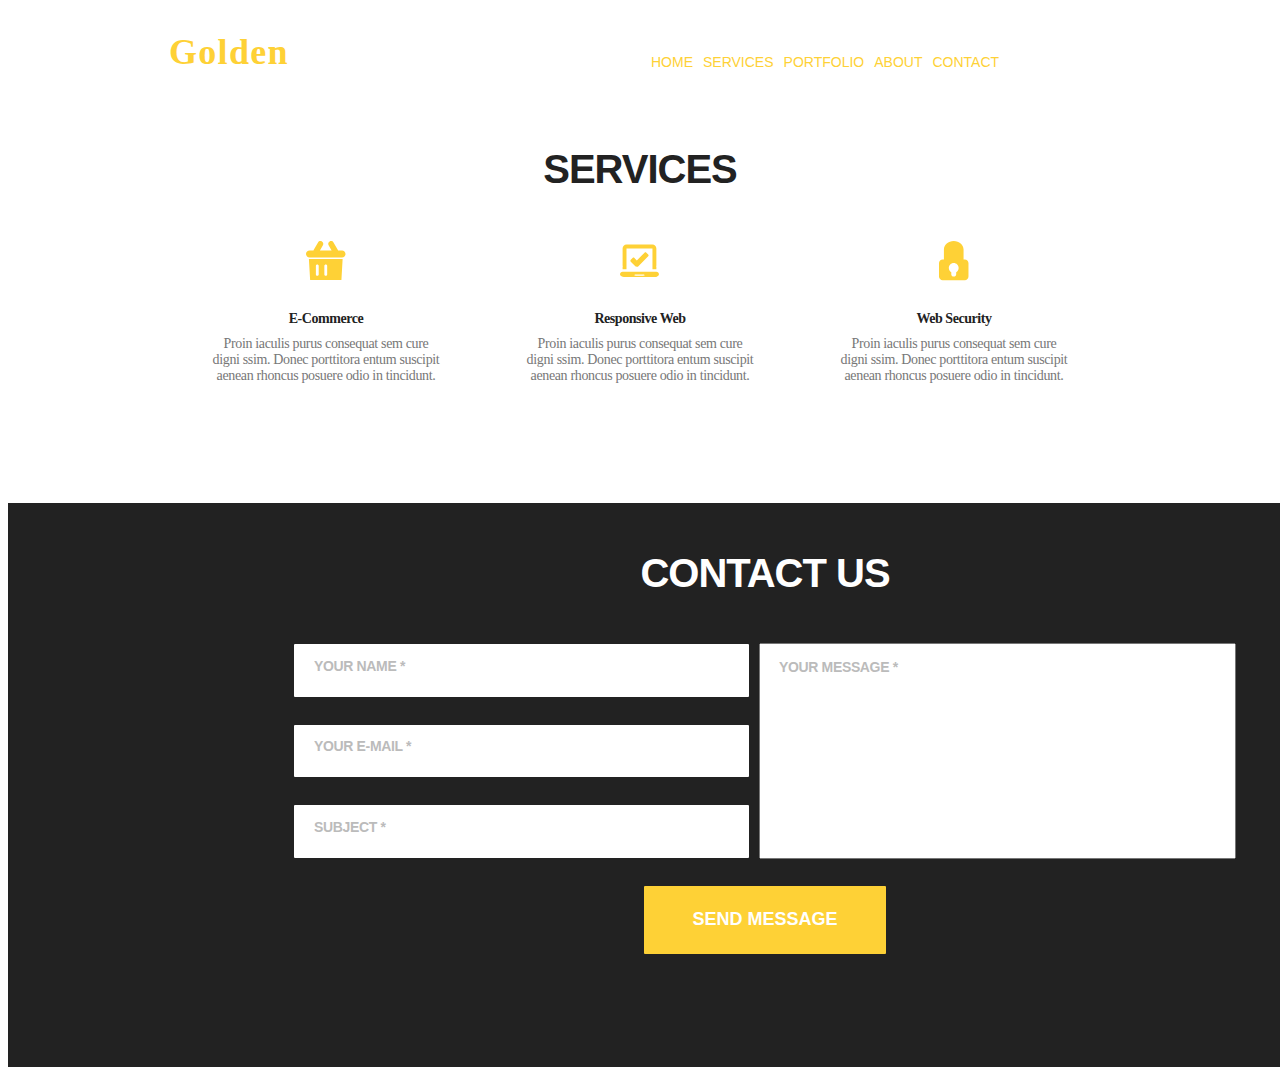
<file: index.html>
<!DOCTYPE html>
<html lang="en">

<head>
  <meta charset="UTF-8">
  <meta name="viewport" content="width=device-width, initial-scale=1.0">
  <title>Golden Services</title>
  <link rel="stylesheet" href="css/main.min.css">
  <link rel="stylesheet" href="css/main.css">
</head>

<body>
  <header class="header">
    <div class="container">
      <h1 class="logo">Golden</h1>
      <ul class="header-links">
        <li class="header-link"><a href="">Home</a></li>
        <li class="header-link"><a href="">Services</a></li>
        <li class="header-link"><a href="">Portfolio</a></li>
        <li class="header-link"><a href="">About</a></li>
        <li class="header-link"><a href="#section-2">Contact</a></li>
      </ul>
    </div>
  </header>
  <main class="main">
    <section class="section-1">
      <h2 class="section-heading">Services</h2>
      <div class="container">
        <div class="card">
          <svg class="icon">
            <use href="symbol-defs.svg#icon-basket"></use>
          </svg>
          <h3 class="section-1-heading">E-Commerce</h3>
          <p class="section-1-text">Proin iaculis purus consequat sem cure <br> digni ssim. Donec
            porttitora
            entum
            suscipit <br> aenean rhoncus posuere odio in tincidunt.</p>
        </div>
        <div class="card">
          <svg class="icon">
            <use href="symbol-defs.svg#icon-tablet"></use>
          </svg>
          <h3 class="section-1-heading">Responsive Web</h3>
          <p class="section-1-text">Proin iaculis purus consequat sem cure <br> digni ssim. Donec
            porttitora
            entum
            suscipit <br> aenean rhoncus posuere odio in tincidunt.</p>
        </div>
        <div class="card">
          <svg class="icon">
            <use href="symbol-defs.svg#icon-lock"></use>
          </svg>
          <h3 class="section-1-heading">Web Security</h3>
          <p class="section-1-text">Proin iaculis purus consequat sem cure <br> digni ssim. Donec
            porttitora
            entum
            suscipit <br> aenean rhoncus posuere odio in tincidunt.</p>
        </div>
      </div>
    </section>
    <section class="section-2" id="section-2">
      <div class="container">
        <h2 class="section-heading s2-heading">Contact us</h2>
        <div class="login-inputs">
          <input class="login-input" placeholder="your name *" type="text">
          <input class="login-input" placeholder="your e-mail *" type="text">
          <input class="login-input" placeholder="subject *" type="text">
        </div>
        <!-- <div class="commentar-content"> -->
        <textarea class="commentar" placeholder="Your message *" name="" id="" cols="30" rows="10"></textarea>
        <!-- </div> -->
        <!-- <div class="commentar-content"> -->
        <button class="message-button">Send Message</button>
        <!-- </div> -->
      </div>
    </section>
  </main>
</body>

</html>
</file>
<file: css/main.css>
/* font-family: "Montserrat", sans-serif; */
/* font-family: "Bilbo Swash Caps", cursive; */
/* font-family: "Roboto Slab", serif; */
html {
  max-width: 100%;
}

:root {
  --header-yellow: #fed136;
  --heading-black: #222222;
  --text-gray: #777777;
  --text-white: #ffffff;
  --placeholder-gray: #bbbbbb;
  --input-bg: #cccccc;
}

.container {
  width: 942px;
  margin-left: auto;
  margin-right: auto;
  display: -webkit-box;
  display: -ms-flexbox;
  display: flex;
  -ms-flex-wrap: wrap;
      flex-wrap: wrap;
  /* outline: 2px solid red; */
  -webkit-box-align: center;
      -ms-flex-align: center;
          align-items: center;
  /* justify-items: center; */
}

.message-button, .section-2, .card, .section-heading {
  margin-left: auto;
  margin-right: auto;
}

.login-inputs, .card {
  display: -webkit-box;
  display: -ms-flexbox;
  display: flex;
  -webkit-box-orient: vertical;
  -webkit-box-direction: normal;
      -ms-flex-direction: column;
          flex-direction: column;
}

.logo {
  font-size: 36px;
  letter-spacing: 1.3px;
  font-family: "Bilbo Swash Caps", cursive;
  line-height: 41px;
  color: #fed136;
  width: 153px;
}

.header-links {
  display: -webkit-box;
  display: -ms-flexbox;
  display: flex;
  gap: 10px;
  list-style: none;
  margin-left: 442px;
  width: 480px;
  margin-top: -55px;
}

.header a {
  font-size: 14px;
  line-height: 41px;
  font-family: "Montserrat", sans-serif;
  color: #fed136;
  text-decoration: none;
  font-family: 200;
  text-transform: uppercase;
}

.section-heading {
  text-align: center;
  font-size: 40px;
  letter-spacing: -1px;
  line-height: 75px;
  font-family: "Montserrat", sans-serif;
  font-weight: bold;
  color: #222222;
  text-transform: uppercase;
}

.card {
  /* outline: 2px solid red; */
  /* gap: 20px; */
}

.icon {
  width: 40px;
  height: 40px;
  fill: #fed136;
  -ms-flex-item-align: center;
      align-self: center;
}

.section-1-heading {
  font-size: 14px;
  color: #222222;
  line-height: 75px;
  letter-spacing: -0.45px;
  font-weight: bold;
  text-align: center;
  margin-top: 0;
  margin-bottom: 0;
  height: 55px;
}

.section-1-text {
  font-size: 14px;
  color: #777777;
  letter-spacing: -0.35px;
  font-weight: 400;
  text-align: center;
  margin-top: 0;
  margin-bottom: 0;
  margin-bottom: 119px;
}

.section-2 {
  background-color: #222222;
  display: -webkit-box;
  display: -ms-flexbox;
  display: flex;
  background-repeat: no-repeat;
  /* background-size: 100vw; */
  width: 1514px;
}

.s2-heading {
  color: #ffffff;
}

.login-inputs {
  gap: 28px;
  width: 455px;
  height: 214px;
  margin-right: 240px;
  -webkit-box-pack: justify;
      -ms-flex-pack: justify;
          justify-content: space-between;
  /* outline: 2px solid red; */
}

.login-input {
  border: none;
  outline: none;
  background-color: #ffffff;
  stroke: #cccccc;
  padding: 12px 310px 21px 20px;
  color: #bbbbbb;
  font-size: 14px;
  font-weight: bold;
  letter-spacing: -0.35px;
  /* width: 455px; */
  height: 50px;
  border-radius: 1px;
  font-family: "Montserrat", sans-serif;
}

.login-input::-webkit-input-placeholder {
  color: #bbbbbb;
  font-size: 14px;
  font-weight: bold;
  letter-spacing: -0.35px;
  text-transform: uppercase;
  font-family: "Montserrat", sans-serif;
}

.login-input::-moz-placeholder {
  color: #bbbbbb;
  font-size: 14px;
  font-weight: bold;
  letter-spacing: -0.35px;
  text-transform: uppercase;
  font-family: "Montserrat", sans-serif;
}

.login-input:-ms-input-placeholder {
  color: #bbbbbb;
  font-size: 14px;
  font-weight: bold;
  letter-spacing: -0.35px;
  text-transform: uppercase;
  font-family: "Montserrat", sans-serif;
}

.login-input::-ms-input-placeholder {
  color: #bbbbbb;
  font-size: 14px;
  font-weight: bold;
  letter-spacing: -0.35px;
  text-transform: uppercase;
  font-family: "Montserrat", sans-serif;
}

.login-input::placeholder {
  color: #bbbbbb;
  font-size: 14px;
  font-weight: bold;
  letter-spacing: -0.35px;
  text-transform: uppercase;
  font-family: "Montserrat", sans-serif;
}

/* .commentar-content {
  justify-content: space-between;
  align-self: center;
} */
.commentar {
  color: #bbbbbb;
  font-size: 14px;
  font-weight: bold;
  letter-spacing: -0.35px;
  font-family: "Montserrat", sans-serif;
  width: 454.78px;
  height: 197px;
  outline: none;
  margin-left: 465px;
  margin-top: -215px;
  padding-top: 15px;
  padding-left: 19px;
  resize: none;
  overflow-y: hidden;
  overflow-x: hidden;
  /* margin-left: 30px; */
}

.commentar::-webkit-input-placeholder {
  color: #bbbbbb;
  font-size: 14px;
  font-weight: bold;
  letter-spacing: -0.35px;
  font-family: "Montserrat", sans-serif;
  width: 454.78px;
  height: 208.84px;
  text-transform: uppercase;
}

.commentar::-moz-placeholder {
  color: #bbbbbb;
  font-size: 14px;
  font-weight: bold;
  letter-spacing: -0.35px;
  font-family: "Montserrat", sans-serif;
  width: 454.78px;
  height: 208.84px;
  text-transform: uppercase;
}

.commentar:-ms-input-placeholder {
  color: #bbbbbb;
  font-size: 14px;
  font-weight: bold;
  letter-spacing: -0.35px;
  font-family: "Montserrat", sans-serif;
  width: 454.78px;
  height: 208.84px;
  text-transform: uppercase;
}

.commentar::-ms-input-placeholder {
  color: #bbbbbb;
  font-size: 14px;
  font-weight: bold;
  letter-spacing: -0.35px;
  font-family: "Montserrat", sans-serif;
  width: 454.78px;
  height: 208.84px;
  text-transform: uppercase;
}

.commentar::placeholder {
  color: #bbbbbb;
  font-size: 14px;
  font-weight: bold;
  letter-spacing: -0.35px;
  font-family: "Montserrat", sans-serif;
  width: 454.78px;
  height: 208.84px;
  text-transform: uppercase;
}

.message-button {
  padding: 18px 33px;
  font-size: 18px;
  color: #ffffff;
  font-weight: bold;
  background-color: #fed136;
  font-family: "Montserrat", sans-serif;
  border: none;
  border-radius: 1px;
  width: 242px;
  height: 68px;
  text-transform: uppercase;
  cursor: pointer;
  margin-top: 27px;
  margin-bottom: 113.04px;
}/*# sourceMappingURL=main.css.map */
</file>
<file: css/main.min.css>
html{max-width:100%}:root{--header-yellow: #fed136;--heading-black: #222222;--text-gray: #777777;--text-white: #ffffff;--placeholder-gray: #bbbbbb;--input-bg: #cccccc}.container{width:942px;margin-left:auto;margin-right:auto;display:-webkit-box;display:-ms-flexbox;display:flex;-ms-flex-wrap:wrap;flex-wrap:wrap;-webkit-box-align:center;-ms-flex-align:center;align-items:center}.message-button,.section-2,.card,.section-heading{margin-left:auto;margin-right:auto}.login-inputs,.card{display:-webkit-box;display:-ms-flexbox;display:flex;-webkit-box-orient:vertical;-webkit-box-direction:normal;-ms-flex-direction:column;flex-direction:column}.logo{font-size:36px;letter-spacing:1.3px;font-family:"Bilbo Swash Caps",cursive;line-height:41px;color:#fed136;width:153px}.header-links{display:-webkit-box;display:-ms-flexbox;display:flex;gap:10px;list-style:none;margin-left:442px;width:480px;margin-top:-55px}.header a{font-size:14px;line-height:41px;font-family:"Montserrat",sans-serif;color:#fed136;text-decoration:none;font-family:200;text-transform:uppercase}.section-heading{text-align:center;font-size:40px;letter-spacing:-1px;line-height:75px;font-family:"Montserrat",sans-serif;font-weight:bold;color:#222;text-transform:uppercase}.icon{width:40px;height:40px;fill:#fed136;-ms-flex-item-align:center;align-self:center}.section-1-heading{font-size:14px;color:#222;line-height:75px;letter-spacing:-0.45px;font-weight:bold;text-align:center;margin-top:0;margin-bottom:0;height:55px}.section-1-text{font-size:14px;color:#777;letter-spacing:-0.35px;font-weight:400;text-align:center;margin-top:0;margin-bottom:0;margin-bottom:119px}.section-2{background-color:#222;display:-webkit-box;display:-ms-flexbox;display:flex;background-repeat:no-repeat;width:1514px}.s2-heading{color:#fff}.login-inputs{gap:28px;width:455px;height:214px;margin-right:240px;-webkit-box-pack:justify;-ms-flex-pack:justify;justify-content:space-between}.login-input{border:none;outline:none;background-color:#fff;stroke:#ccc;padding:12px 310px 21px 20px;color:#bbb;font-size:14px;font-weight:bold;letter-spacing:-0.35px;height:50px;border-radius:1px;font-family:"Montserrat",sans-serif}.login-input::-webkit-input-placeholder{color:#bbb;font-size:14px;font-weight:bold;letter-spacing:-0.35px;text-transform:uppercase;font-family:"Montserrat",sans-serif}.login-input::-moz-placeholder{color:#bbb;font-size:14px;font-weight:bold;letter-spacing:-0.35px;text-transform:uppercase;font-family:"Montserrat",sans-serif}.login-input:-ms-input-placeholder{color:#bbb;font-size:14px;font-weight:bold;letter-spacing:-0.35px;text-transform:uppercase;font-family:"Montserrat",sans-serif}.login-input::-ms-input-placeholder{color:#bbb;font-size:14px;font-weight:bold;letter-spacing:-0.35px;text-transform:uppercase;font-family:"Montserrat",sans-serif}.login-input::placeholder{color:#bbb;font-size:14px;font-weight:bold;letter-spacing:-0.35px;text-transform:uppercase;font-family:"Montserrat",sans-serif}.commentar{color:#bbb;font-size:14px;font-weight:bold;letter-spacing:-0.35px;font-family:"Montserrat",sans-serif;width:454.78px;height:197px;outline:none;margin-left:465px;margin-top:-215px;padding-top:15px;padding-left:19px;resize:none;overflow-y:hidden;overflow-x:hidden}.commentar::-webkit-input-placeholder{color:#bbb;font-size:14px;font-weight:bold;letter-spacing:-0.35px;font-family:"Montserrat",sans-serif;width:454.78px;height:208.84px;text-transform:uppercase}.commentar::-moz-placeholder{color:#bbb;font-size:14px;font-weight:bold;letter-spacing:-0.35px;font-family:"Montserrat",sans-serif;width:454.78px;height:208.84px;text-transform:uppercase}.commentar:-ms-input-placeholder{color:#bbb;font-size:14px;font-weight:bold;letter-spacing:-0.35px;font-family:"Montserrat",sans-serif;width:454.78px;height:208.84px;text-transform:uppercase}.commentar::-ms-input-placeholder{color:#bbb;font-size:14px;font-weight:bold;letter-spacing:-0.35px;font-family:"Montserrat",sans-serif;width:454.78px;height:208.84px;text-transform:uppercase}.commentar::placeholder{color:#bbb;font-size:14px;font-weight:bold;letter-spacing:-0.35px;font-family:"Montserrat",sans-serif;width:454.78px;height:208.84px;text-transform:uppercase}.message-button{padding:18px 33px;font-size:18px;color:#fff;font-weight:bold;background-color:#fed136;font-family:"Montserrat",sans-serif;border:none;border-radius:1px;width:242px;height:68px;text-transform:uppercase;cursor:pointer;margin-top:27px;margin-bottom:113.04px}/*# sourceMappingURL=main.min.css.map */
</file>
